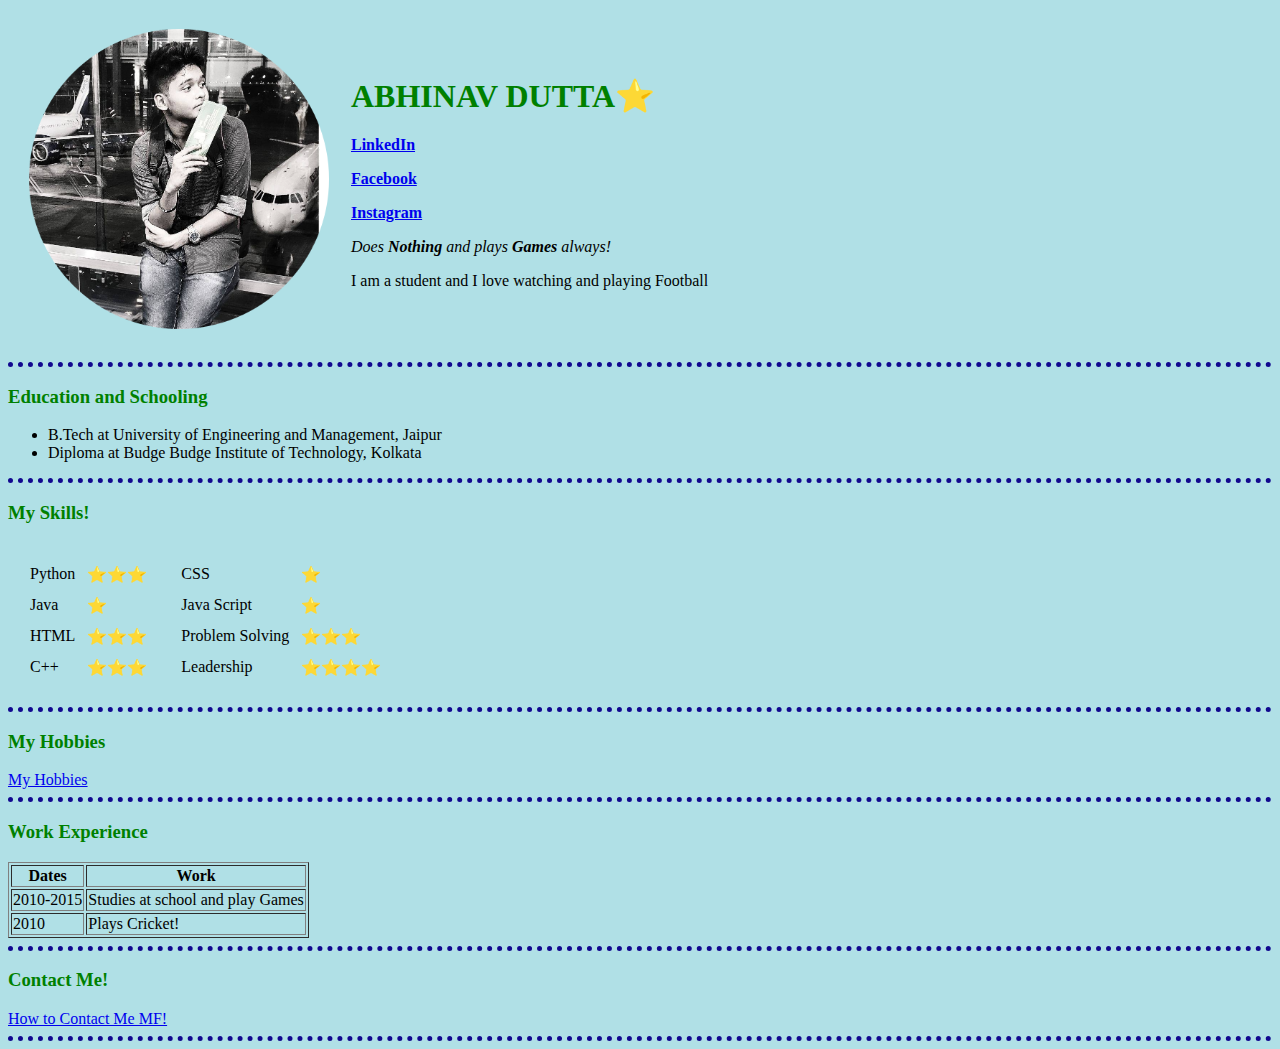
<file: index.html>
<!DOCTYPE html>
<html lang="en">
    <head>
        <meta charset="UTF-8">
        <meta http-equiv="X-UA-Compatible" content="IE=edge">
        <meta name="viewport" content="width=device-width, initial-scale=1.0">
        <title>Abhinav's Personal Site</title>
        <link rel="stylesheet" href="css/styles.css">
        </head>
    <body>
        <table  cellspacing="20">
            <tr>
                <td><img src="images/circle-cropped.png" alt=" Abhinav Profile Picture"></td>
                <td><h1>ABHINAV DUTTA⭐</h1>
                    <p><strong><a href="https://www.linkedin.com/in/abhinav-dutta-5b27a11b9/">LinkedIn</strong></a></p>
                    <p><strong><a href="https://www.facebook.com/profile.php?id=100007879365748">Facebook</strong> </a></p>
                    <p><strong><a href="https://www.instagram.com/___abhinav__/">Instagram</strong> </a></p>
                    <p><em>Does <strong>Nothing</strong> and plays <strong>Games</strong> always!</em></p>
                    <p>I am a student and I love watching and playing Football</p></td>
            </tr>
        </table>
        <hr>
        <h3>Education and Schooling</h3>
        <ul>
            <li>B.Tech at University of Engineering and Management, Jaipur</li>
            <li>Diploma at Budge Budge Institute of Technology, Kolkata</li>
        </ul>
        <hr>   
        <h3>My Skills!</h3>
        <table cellspacing="10">
            <tr>
                <td>
                    <table cellspacing="10">
                        <tr>
                            <td>Python</td>
                            <td>⭐⭐⭐</td>
                        </tr>
                        <tr>
                            <td>Java</td>
                            <td>⭐</td>
                        </tr>
                        <tr>
                            <td>HTML</td>
                            <td>⭐⭐⭐</td>
                        </tr>
                        <tr>
                            <td>C++</td>
                            <td>⭐⭐⭐</td>
                        </tr>
                    </table>
                </td>
                <td>
                    <table cellspacing="10">
                        <tr>
                            <td>CSS</td>
                            <td>⭐</td>
                        </tr>
                        <tr>
                            <td>Java Script</td>
                            <td>⭐</td>
                        </tr>
                        <tr>
                            <td>Problem Solving</td>
                            <td>⭐⭐⭐</td>
                        </tr>
                        <tr>
                            <td>Leadership</td>
                            <td>⭐⭐⭐⭐</td>
                        </tr>
                    </table>
                </td>
            </tr>
        </table>
        <hr>
        <h3>My Hobbies</h3>
        <a href="hobbies.html">My Hobbies</a>
        </ol>
        <hr>
        <h3>Work Experience</h3>
        <table border="1">
            <thead>
                <tr>
                    <th>Dates</th>
                    <th>Work</th>
                </tr>
            </thead>
            <tbody>

            </tbody>
            <tfoot>

            </tfoot>
            <tr>
                <td>2010-2015</td>
                <td>Studies at school and play Games</td>
            </tr>
            <tr>
                <td>2010</td>
                <td>Plays Cricket!</td>
            </tr>
        </table>
        <hr>
        <h3>Contact Me!</h3>
        <a href="contactme.html">How to Contact Me MF!</a>
        <hr>
    </body>
</html>
</file>
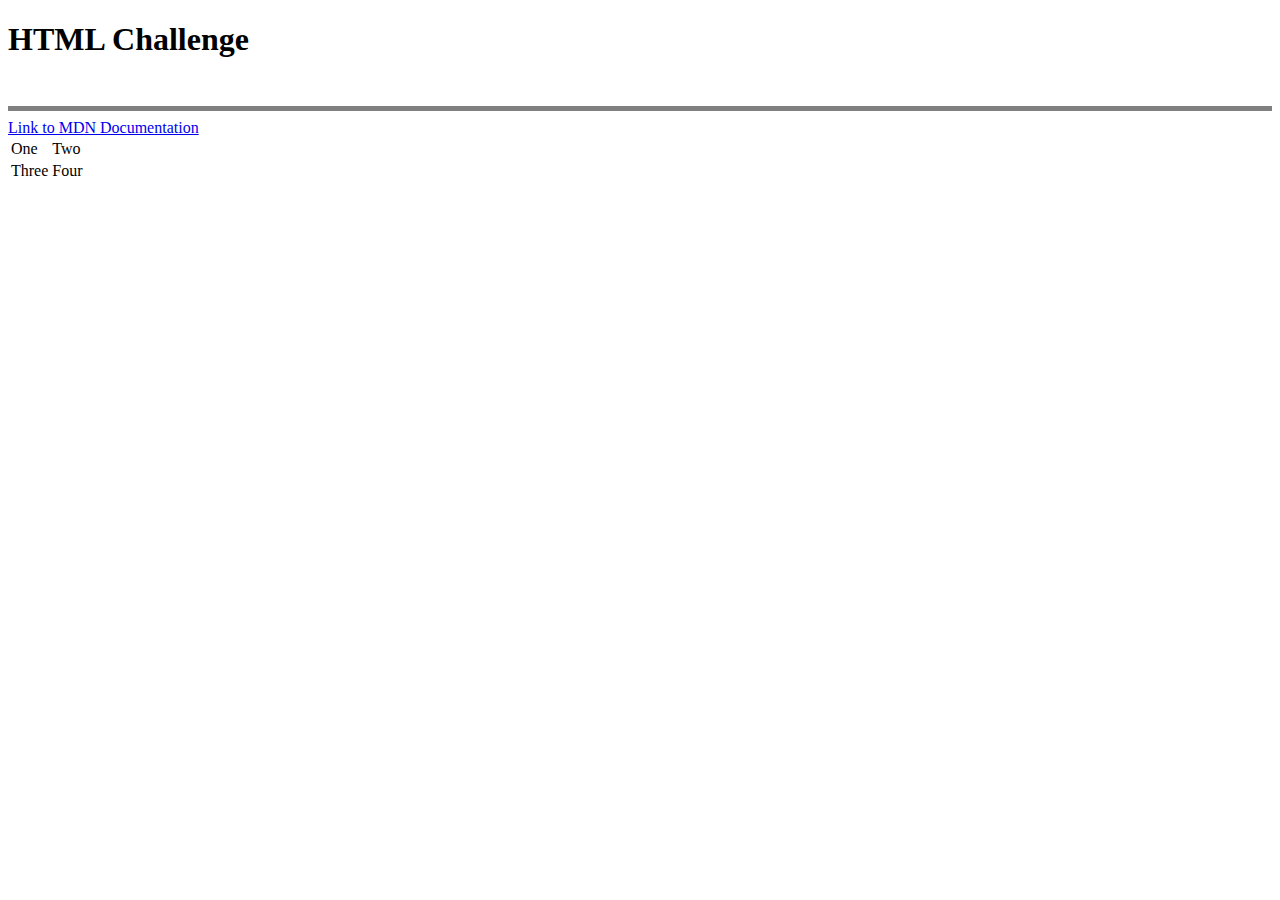
<file: Challenge.html>
<!DOCTYPE html>
<html lang="en">
<head>
    <meta charset="UTF-8">
    <meta http-equiv="X-UA-Compatible" content="IE=edge">
    <meta name="viewport" content="width=device-width, initial-scale=1.0">
    <title>HTML Challenge</title>
</head>
<body>
    <h1>HTML Challenge</h1><br>
    <hr size="5" noshade="">
    <a href="https://developer.mozilla.org/en-US/">Link to MDN Documentation</a><br>
    <table>
        <tr>
            <td>One</td>
            <td>Two</td>
        </tr>
        <tr>
            <td>Three</td>
            <td>Four</td>
        </tr>
    
</body>
</html>
</file>
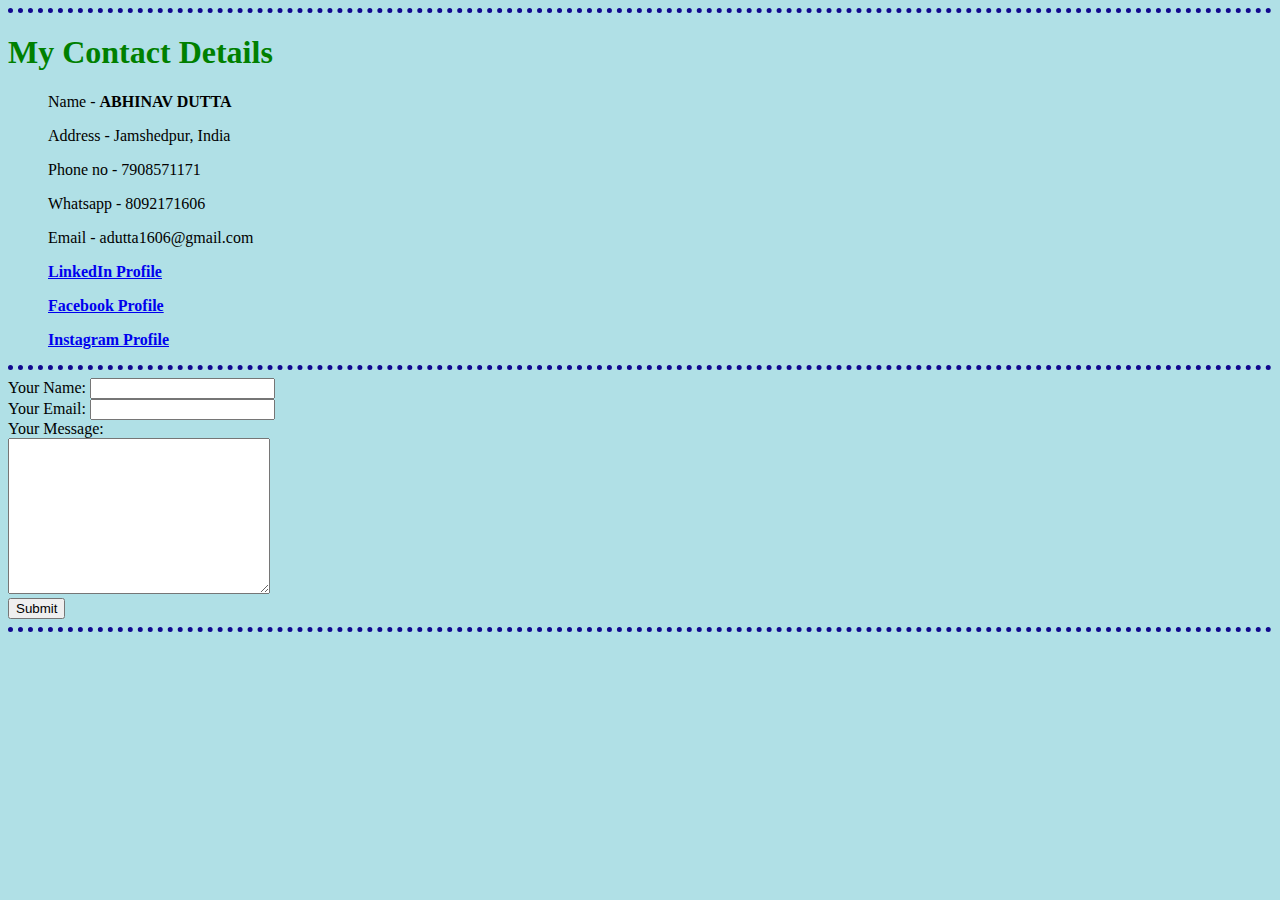
<file: contactme.html>
<!DOCTYPE html>
<html lang="en">
<head>
    <meta charset="UTF-8">
    <meta http-equiv="X-UA-Compatible" content="IE=edge">
    <meta name="viewport" content="width=device-width, initial-scale=1.0">
    <title>Contact Me!</title>
    <link rel="stylesheet" href="css/styles.css">
</head>
<body>
    <hr>
    <h1>My Contact Details</h1>
    <ol>
        <p>Name - <strong>ABHINAV DUTTA</strong></p>
        <P>Address - Jamshedpur, India</P>
        <p>Phone no - 7908571171</p>
        <p>Whatsapp - 8092171606</p>
        <p>Email - adutta1606@gmail.com</p>
        <p><strong><a href="https://www.linkedin.com/in/abhinav-dutta-5b27a11b9/">LinkedIn Profile</strong></a></p>
        <p><strong><a href="https://www.facebook.com/profile.php?id=100007879365748">Facebook Profile</strong> </a></p>
        <p><strong><a href="https://www.instagram.com/___abhinav__/">Instagram Profile</strong> </a></p>
    </ol>
    <hr>
    <form enctype="text/plain" action="mailto:adutta1606@gmail.com" method="post">
        <label>Your Name:</label>
        <input type="text" name="yourName"><br>
        <label>Your Email:</label>
        <input type="email" name="yourEmail"><br>
        <label>Your Message:</label><br>
        <textarea name="yourMessage" id="" cols="30" rows="10"></textarea><br>
        <input type="submit">
    <hr>
</body>
</html>
</file>
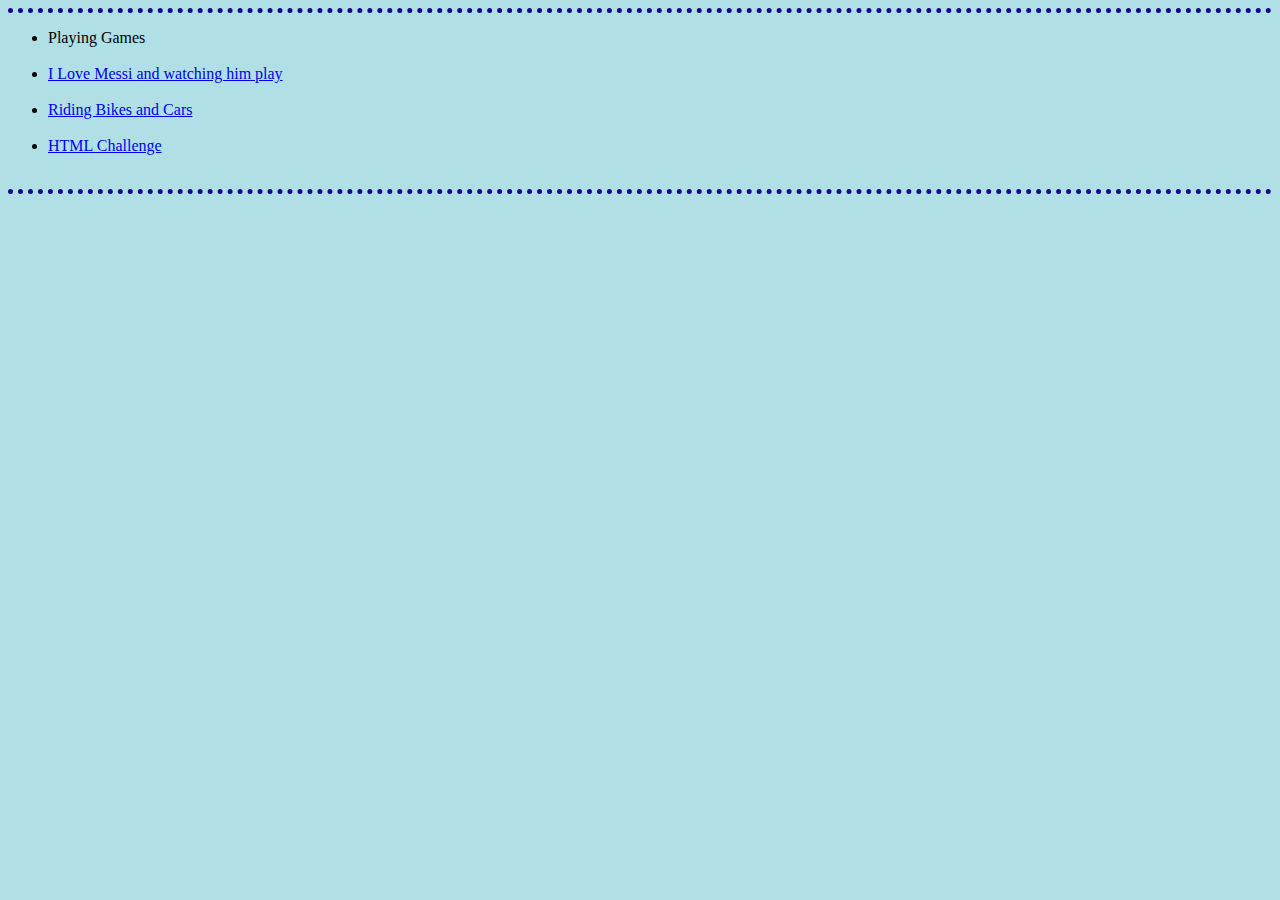
<file: hobbies.html>
<!DOCTYPE html>
<html lang="en">
<head>
    <meta charset="UTF-8">
    <meta http-equiv="X-UA-Compatible" content="IE=edge">
    <meta name="viewport" content="width=device-width, initial-scale=1.0">
    <title>My Hobbies</title>
    <link rel="stylesheet" href="css/styles.css">
</head>
<body>
    <hr>
    <ul>
        <li>Playing Games</li><br>
        <li><a href="https://www.youtube.com/watch?v=eUu_crokAEw&t=57s">I Love Messi and watching him play</a></li><br>
        <li><a href="https://scontent.fdbd1-1.fna.fbcdn.net/v/t1.18169-9/13083301_1711807982425164_5592897307300728924_n.jpg?_nc_cat=101&ccb=1-3&_nc_sid=174925&_nc_ohc=yCexrUaWrskAX-uJes8&_nc_ht=scontent.fdbd1-1.fna&oh=598758c5b25878331ace33d591d3685f&oe=60B018AA">Riding Bikes and Cars</a></li><br>
        <li><a href="Challenge.html">HTML Challenge</a></li><br>
        </ul>
    <hr>
</body>
</html>
</file>
<file: css/styles.css>
body{
    background-color: powderblue;
}

hr{
    background-color: none;
    border-style: none;
    border-top-style: dotted;
    border-color: rgb(17, 8, 143);
    border-width: 5px;
    width: 100%;
}

img{
    height: 300px;
}

h1{
    color: green;
}

h3{
    color: green;
}
</file>
